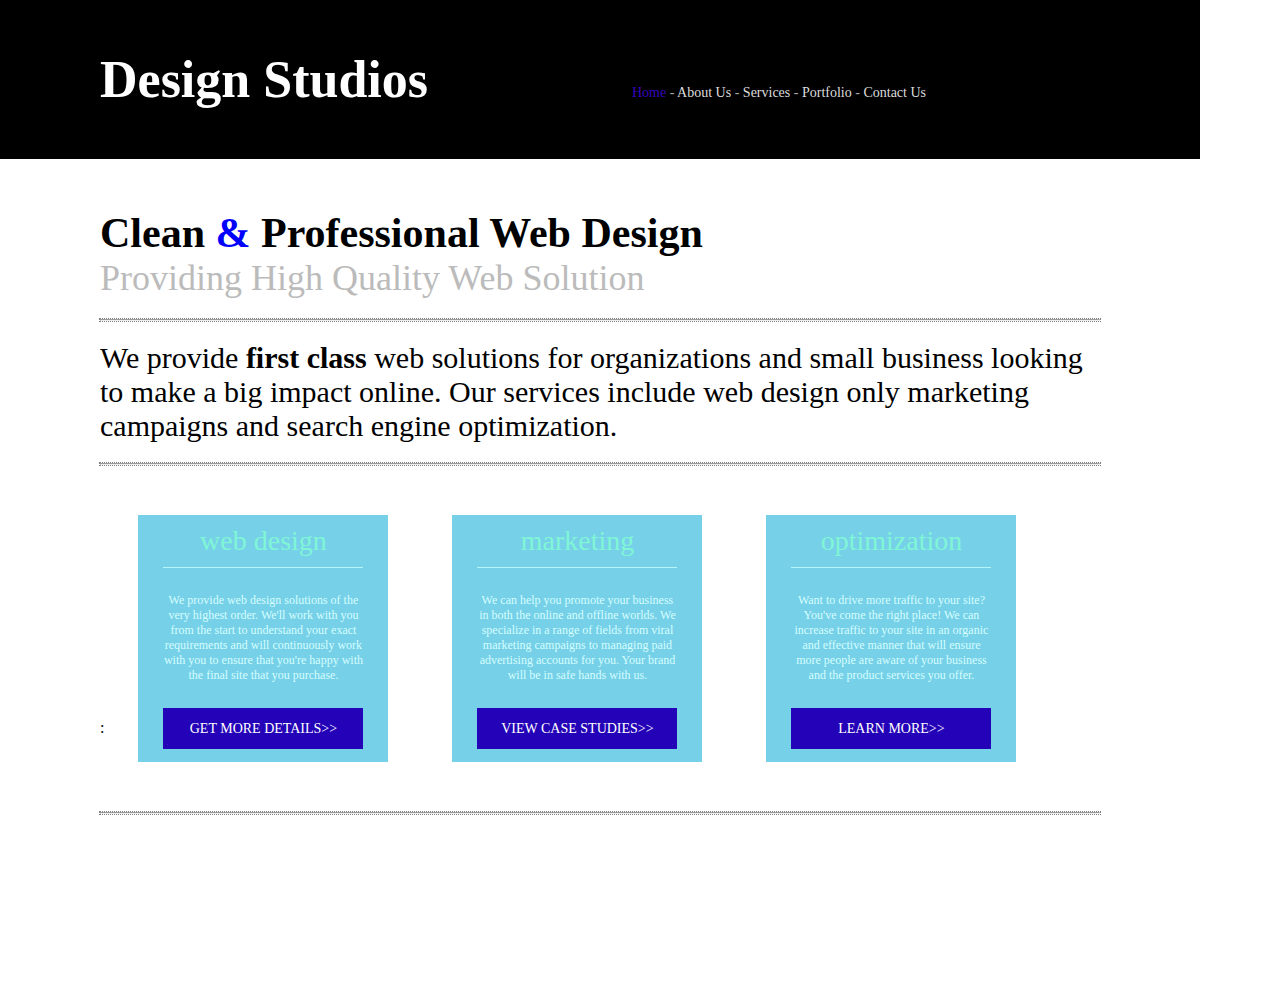
<file: HTML, CSS, Javascript/IOD-web-developer-test/index.html>
<!DOCTYPE html>
<html>
<head>
	<title>IOD - Web Developer Test</title>

	<script type="text/javascript">
	<!--
	    function toggle_visibility(id) {
	       var e = document.getElementById(id);
	       if(e.style.display == 'block')
	          e.style.display = 'none';
	       else
	          e.style.display = 'block';
	    }
	//-->
	</script>

	<link rel="stylesheet" type="text/css" href="styles/main.css">
</head>

<body>
	<div id="popupBoxWebDesign">
		<div class="popupBoxWrapper">
			<p style="float: right;" class="x-exit">
				<a href="javascript:void(0)" style="text-decoration: none" onclick="toggle_visibility('popupBoxWebDesign');">
					X
				</a>
			</p>	
			<div class="popupBoxContent" style="font-size: 24px">
				<h2 style="display: inline;">Web Design</h2>	
				<p style="text-align: justify;">Web design is the process of creating websites. It encompasses several different aspects, including webpage layout, content production, and graphic design. While the terms web design and web development are often used interchangeably, web design is technically a subset of the broader category of web development. </p>
				<p><a href="javascript:void(0)" style="text-decoration: none" onclick="toggle_visibility('popupBoxWebDesign');">Close</a></p>
			</div>			
		</div>
	</div>
	<header>
		<h1>Design Studios</h1>
		<nav>
			<a href="index.html" class="active">Home</a>
			-
			<a href="#" class="disabled">About Us</a>
			-
			<a href="#" class="disabled">Services</a>
			-
			<a href="#" class="disabled">Portfolio</a>
			-
			<a href="#" class="disabled">Contact Us</a>		
		</nav>
	</header>

	<div class="container">
		<div class='subhead0'>
			<strong>
				Clean
				<span style="color:blue">&</span>
				Professional Web Design			
			</strong>
		</div>

		<div class="subhead1">Providing High Quality Web Solution</div>
		<hr>

		<div class="subhead2">
			We provide 
			<strong>first class</strong> 
			web solutions for organizations and small business looking to make a big impact online. Our services include web design only marketing campaigns and search engine optimization.
		</div>		
		<hr>
		<div class="row">:
			<!-- Create 3 box inline  -->
			<div class="column">
				<div class="col_title">
					web design
				</div>
				<div class='content'>
					We provide web design solutions of the very highest order. We'll work with you from the start to understand your exact requirements and will continuously work with you to ensure that you're happy with the final site that you purchase.
				</div>
				<div class='col_link'>
					GET MORE DETAILS>>	
				</div>
			</div>
			    
		    <div class="column">
				<div class="col_title">
					marketing
				</div>
				<div class="content">
					We can help you promote your business in both the online and offline worlds. We specialize in a range of fields from viral marketing campaigns to managing paid advertising accounts for you. Your brand will be in safe hands with us.
				</div>
				<div class='col_link'>
					VIEW CASE STUDIES>>
				</div>
			</div>
			
		    <div class="column">
				<div class="col_title">
					optimization
				</div>
				<div class="content">
					Want to drive more traffic to your site? You've come the right place! We can increase traffic to your site in an organic and effective manner that will ensure more people are aware of your business and the product services you offer.
				</div>
				<div class='col_link'>
					<a href="javascript:void(0)" style="text-decoration: none" onclick="toggle_visibility('popupBoxWebDesign');">
					LEARN MORE>></a>
				</div>
			</div>
		</div>
		<hr>		
	</div>	
</body>
</html>
</file>
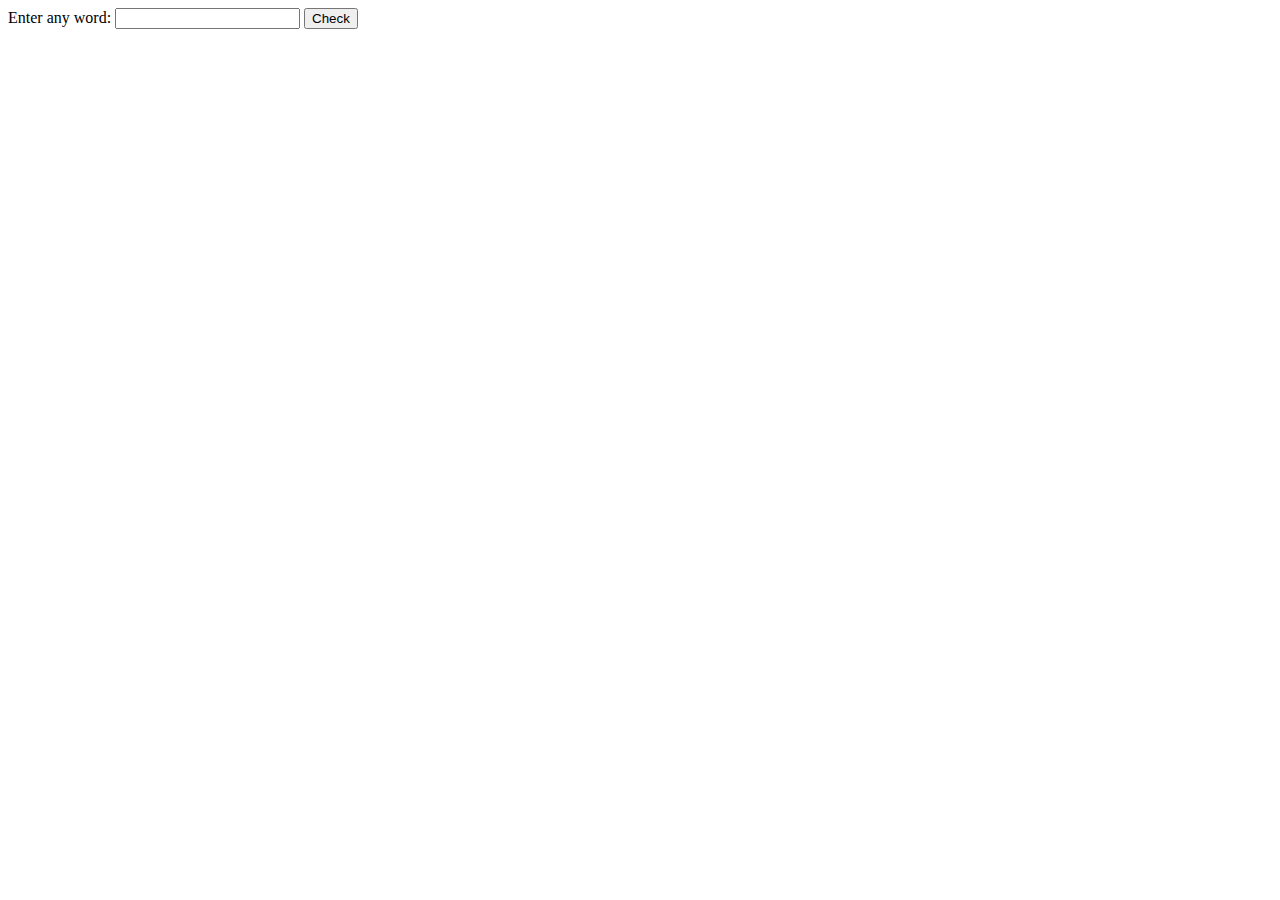
<file: HTML, CSS, Javascript/IOD-web-developer-test/isPalindrome.html>
<!DOCTYPE html>
<html>
<head>
	<title>Palindrome Check - Javascript</title>
</head>
<body>
Enter any word: <input type="text" id="text">
<input type="submit" value="Check" onclick="isPalindrome()">
<script type="text/javascript">
	function isPalindrome(){
		ReverseString = ""; // reverse string
		InputString = document.getElementById("text").value.toLowerCase().replace(/\s+/g, '');
		//replace remove space, toLowerCase turn all string into lowercase.

		length = InputString.length;

		for(var le=length; le>=0; le--){
			ReverseString = ReverseString + InputString.charAt(le);
		}
		if (InputString == ReverseString){
			alert('True');
		}
		else{
			alert('False');
		}
	}
</script>
</body>
</html>
</file>
<file: HTML, CSS, Javascript/IOD-web-developer-test/styles/main.css>
html, body {
	margin: 0;
	font-family: 'verdana';
	width: 1200px;
    height: 1000px;
}

header {
	color: #AAAAAA;
	background: #000;
    text-align: justify; 

    /* ie 7
    width: 1200px;  
    -ms-text-justify: distribute-all-lines;
    text-justify: distribute-all-lines;*/
	padding: 50px;
}

nav {
	margin-left: 200px;
    font-size: 14px;
	display: inline;
}
h1 {
	margin-left: 50px;
    font-size: 52px;
	color: white;
	display: inline;
}

a.active {
	margin: 0;
	color: #3604BB;
    text-decoration: none;
}

a.disabled {
	color: #DDDDDD;
    text-decoration: none;
}

div.container{
	box-sizing: content-box;
	margin-left: 100px;	
	margin-right: 100px;
	margin-top: 50px;
	margin-bottom: 50px;
}

div.subhead0{
	font-size: 42px;
}

div.subhead1{
	font-size: 36px;
	color: #BBB;
	margin-bottom: 20px;
}

hr{
	outline-style: dotted;
	outline-color: grey;
	outline-width: 1px;
}

.subhead2{
	margin-bottom: 20px;
	margin-top: 20px;
	font-size: 30px;
}

.row{
	margin-top: 5%;
	margin-bottom: 5%;	
}

.column { 
	display: inline-block;
	margin-left: 3%;
	margin-right: 3%;
	width: 25%; 
	background: #76D0E8;
	text-align: center;
}

.content{
	margin-bottom: 10%;
	margin-top: 10%;
	margin-left: 10%;
	margin-right: 10%;
	color: #D5FEFE;
	font-size: 12px;
}

.col_title{
	margin-left: 10%;
	margin-right: 10%;
	font-size: 28px;
	color: #80F6D6;
	padding: 4%;
	border-bottom-color: #B6F6F6;
	border-bottom-style: solid;
	border-bottom-width: 1px;
}

.col_link{
	margin-top: 5%;
	margin-bottom: 5%;
	margin-left: 10%;
	margin-right: 10%;
	padding: 5%;
	background: #2302B7;
	color:white;
	font-size: 14px;
}

.col_link a{
	color:white;
}

#popupBoxWebDesign{
	top: 0; left: 0; position: fixed; width: 100%; height: 120%;
	background-color: rgba(0,0,0,0.7); display: none;
}

.popupBoxWrapper{
	width: 1200px; 
	margin: 50px auto;
}

.x-exit a{
	color: white;
	border-radius: 50%;
	padding: 10px;
	margin-top: 
	margin-right: 0;
	background: black;
/*	position: relative;*/
}

.popupBoxContent{
	background-color: #FFF; 
	padding: 15px;
}
</file>
